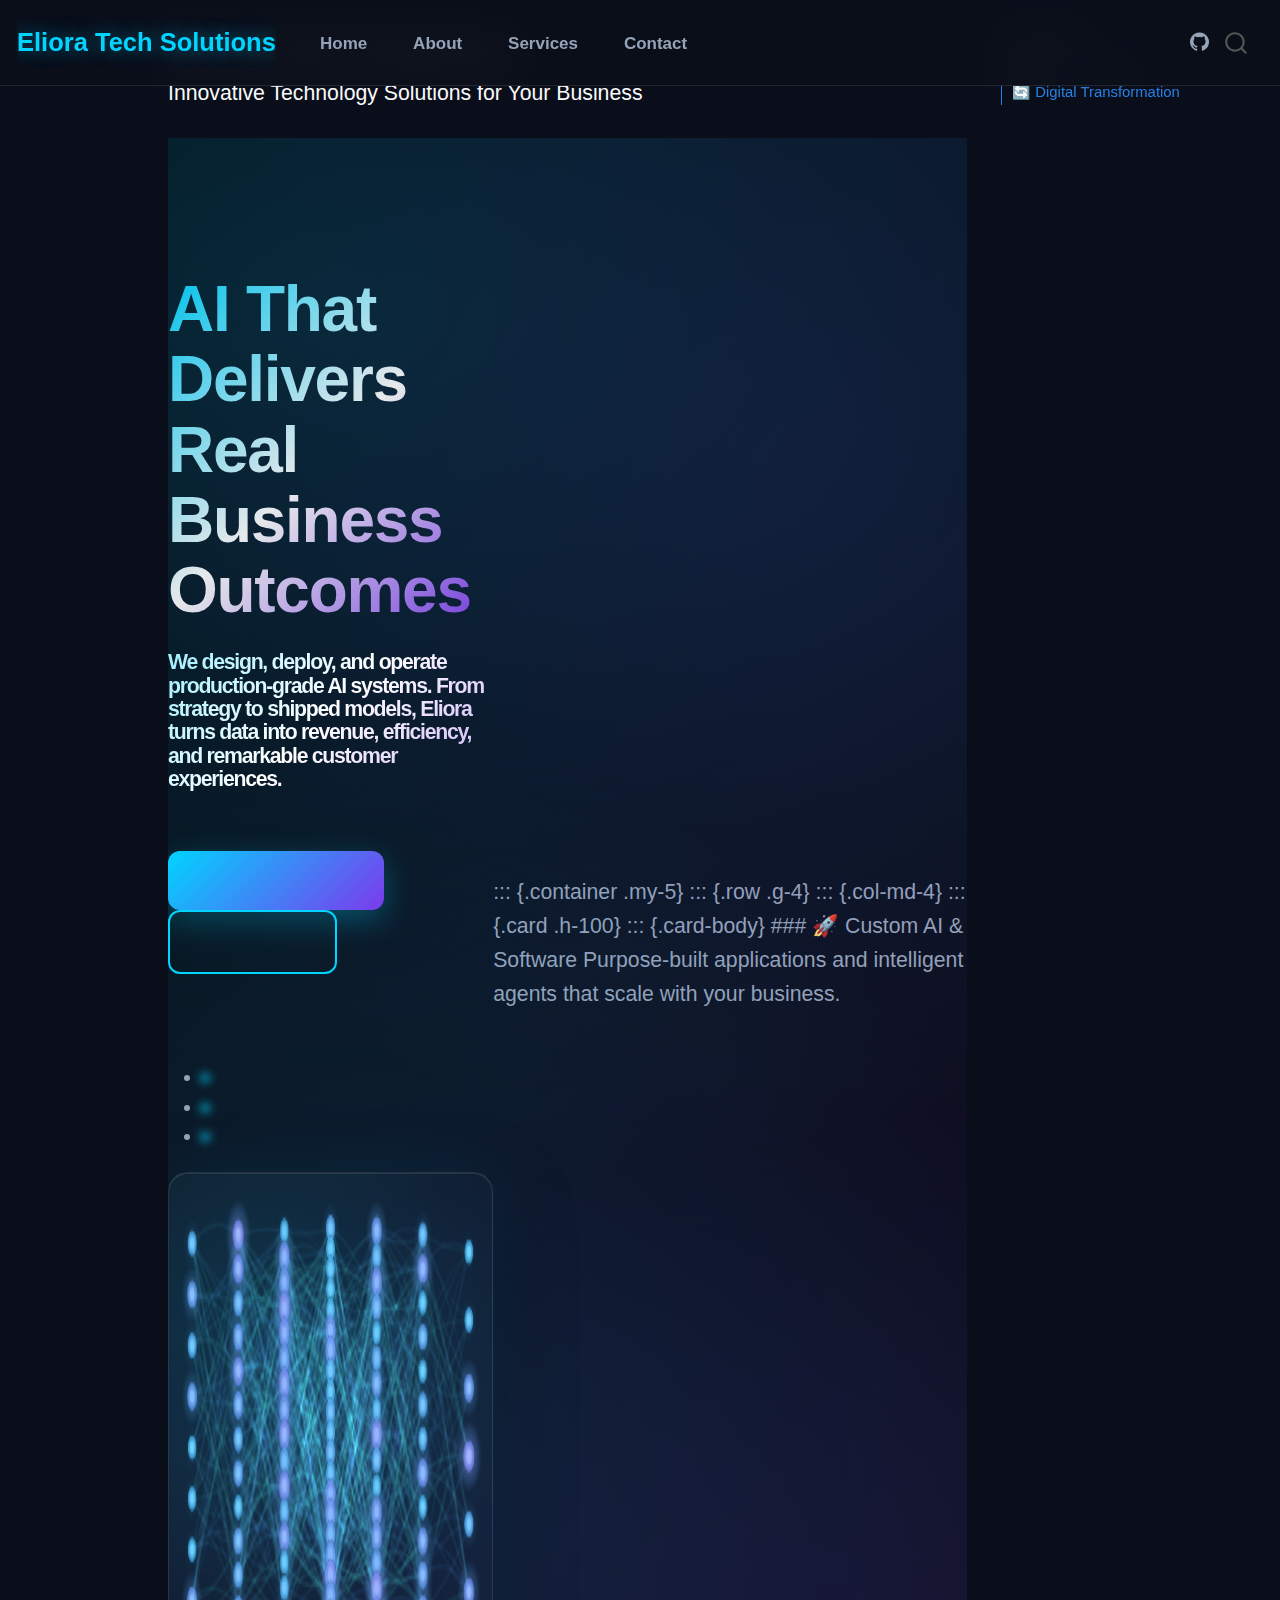
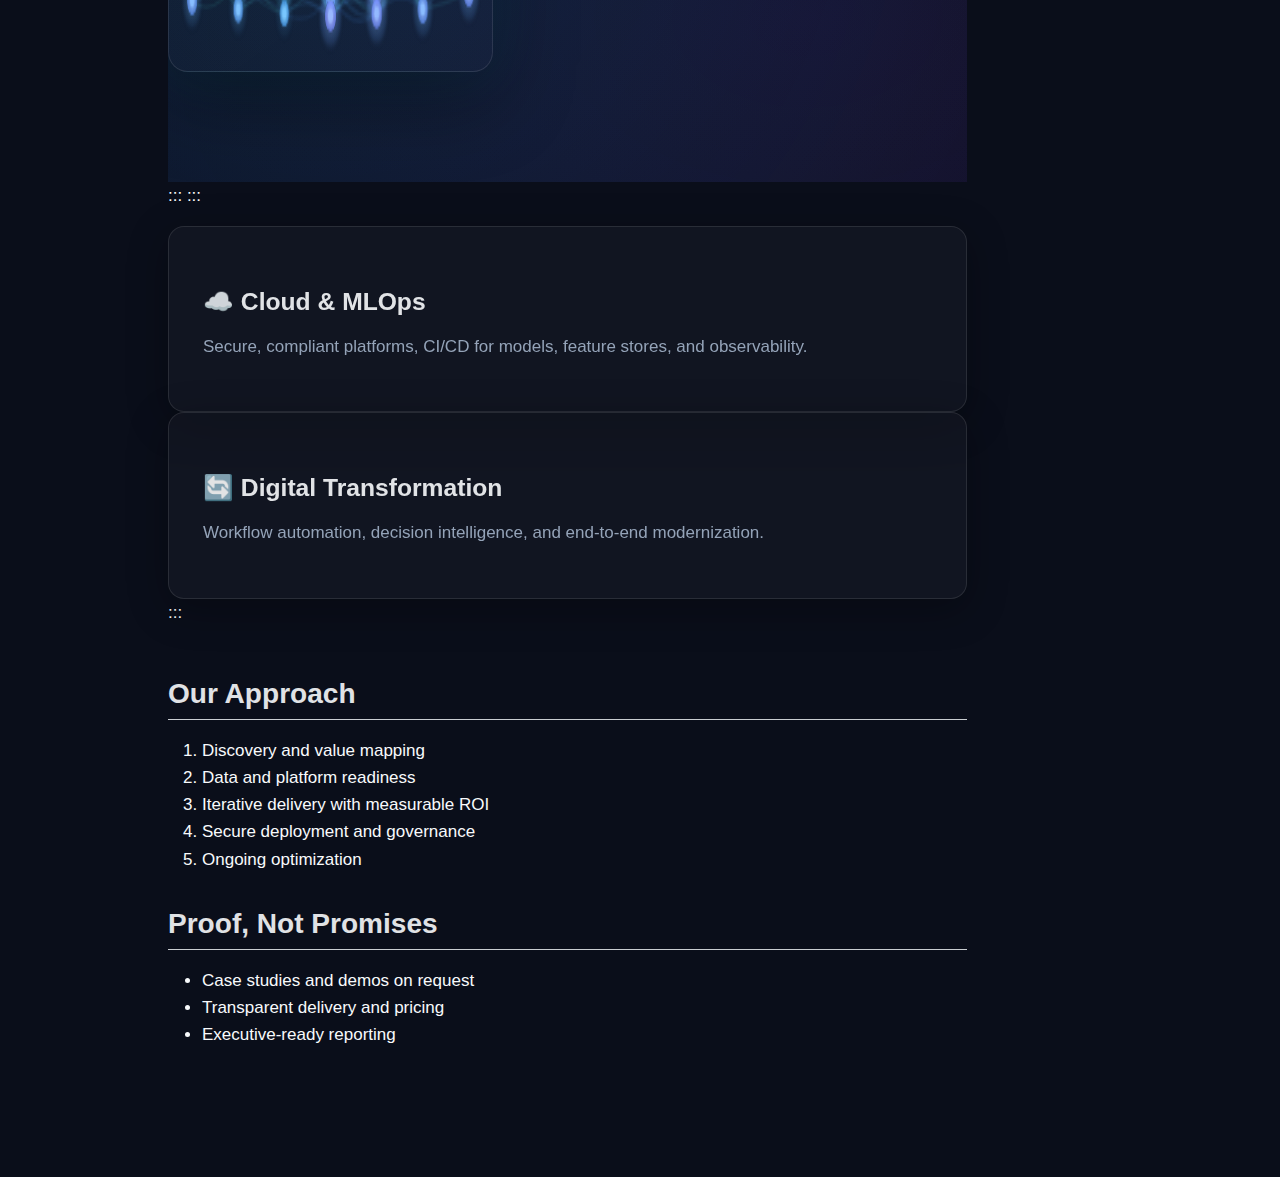
<file: docs/index.html>
<!DOCTYPE html>
<html xmlns="http://www.w3.org/1999/xhtml" lang="en" xml:lang="en"><head>

<meta charset="utf-8">
<meta name="generator" content="quarto-1.3.450">

<meta name="viewport" content="width=device-width, initial-scale=1.0, user-scalable=yes">


<title>Eliora Tech Solutions</title>
<style>
code{white-space: pre-wrap;}
span.smallcaps{font-variant: small-caps;}
div.columns{display: flex; gap: min(4vw, 1.5em);}
div.column{flex: auto; overflow-x: auto;}
div.hanging-indent{margin-left: 1.5em; text-indent: -1.5em;}
ul.task-list{list-style: none;}
ul.task-list li input[type="checkbox"] {
  width: 0.8em;
  margin: 0 0.8em 0.2em -1em; /* quarto-specific, see https://github.com/quarto-dev/quarto-cli/issues/4556 */ 
  vertical-align: middle;
}
</style>


<script src="site_libs/quarto-nav/quarto-nav.js"></script>
<script src="site_libs/quarto-nav/headroom.min.js"></script>
<script src="site_libs/clipboard/clipboard.min.js"></script>
<script src="site_libs/quarto-search/autocomplete.umd.js"></script>
<script src="site_libs/quarto-search/fuse.min.js"></script>
<script src="site_libs/quarto-search/quarto-search.js"></script>
<meta name="quarto:offset" content="./">
<script src="site_libs/quarto-html/quarto.js"></script>
<script src="site_libs/quarto-html/popper.min.js"></script>
<script src="site_libs/quarto-html/tippy.umd.min.js"></script>
<script src="site_libs/quarto-html/anchor.min.js"></script>
<link href="site_libs/quarto-html/tippy.css" rel="stylesheet">
<link href="site_libs/quarto-html/quarto-syntax-highlighting.css" rel="stylesheet" id="quarto-text-highlighting-styles">
<script src="site_libs/bootstrap/bootstrap.min.js"></script>
<link href="site_libs/bootstrap/bootstrap-icons.css" rel="stylesheet">
<link href="site_libs/bootstrap/bootstrap.min.css" rel="stylesheet" id="quarto-bootstrap" data-mode="light">
<script id="quarto-search-options" type="application/json">{
  "location": "navbar",
  "copy-button": false,
  "collapse-after": 3,
  "panel-placement": "end",
  "type": "overlay",
  "limit": 20,
  "language": {
    "search-no-results-text": "No results",
    "search-matching-documents-text": "matching documents",
    "search-copy-link-title": "Copy link to search",
    "search-hide-matches-text": "Hide additional matches",
    "search-more-match-text": "more match in this document",
    "search-more-matches-text": "more matches in this document",
    "search-clear-button-title": "Clear",
    "search-detached-cancel-button-title": "Cancel",
    "search-submit-button-title": "Submit",
    "search-label": "Search"
  }
}</script>


<link rel="stylesheet" href="styles.css">
<link rel="stylesheet" href="assets/brain.css">
</head>

<body class="nav-fixed">

<div id="quarto-search-results"></div>
  <header id="quarto-header" class="headroom fixed-top">
    <nav class="navbar navbar-expand-lg navbar-dark ">
      <div class="navbar-container container-fluid">
      <div class="navbar-brand-container">
    <a class="navbar-brand" href="./index.html">
    <span class="navbar-title">Eliora Tech Solutions</span>
    </a>
  </div>
            <div id="quarto-search" class="" title="Search"></div>
          <button class="navbar-toggler" type="button" data-bs-toggle="collapse" data-bs-target="#navbarCollapse" aria-controls="navbarCollapse" aria-expanded="false" aria-label="Toggle navigation" onclick="if (window.quartoToggleHeadroom) { window.quartoToggleHeadroom(); }">
  <span class="navbar-toggler-icon"></span>
</button>
          <div class="collapse navbar-collapse" id="navbarCollapse">
            <ul class="navbar-nav navbar-nav-scroll me-auto">
  <li class="nav-item">
    <a class="nav-link active" href="./index.html" rel="" target="" aria-current="page">
 <span class="menu-text">Home</span></a>
  </li>  
  <li class="nav-item">
    <a class="nav-link" href="./about.html" rel="" target="">
 <span class="menu-text">About</span></a>
  </li>  
  <li class="nav-item">
    <a class="nav-link" href="./services.html" rel="" target="">
 <span class="menu-text">Services</span></a>
  </li>  
  <li class="nav-item">
    <a class="nav-link" href="./contact.html" rel="" target="">
 <span class="menu-text">Contact</span></a>
  </li>  
</ul>
            <ul class="navbar-nav navbar-nav-scroll ms-auto">
  <li class="nav-item compact">
    <a class="nav-link" href="https://github.com/elioratechsolutions" rel="" target=""><i class="bi bi-github" role="img">
</i> 
 <span class="menu-text"></span></a>
  </li>  
</ul>
            <div class="quarto-navbar-tools">
</div>
          </div> <!-- /navcollapse -->
      </div> <!-- /container-fluid -->
    </nav>
</header>
<!-- content -->
<div id="quarto-content" class="quarto-container page-columns page-rows-contents page-layout-article page-navbar">
<!-- sidebar -->
<!-- margin-sidebar -->
    <div id="quarto-margin-sidebar" class="sidebar margin-sidebar">
        <nav id="TOC" role="doc-toc" class="toc-active">
    <h2 id="toc-title">On this page</h2>
   
  <ul>
  <li><a href="#cloud-mlops" id="toc-cloud-mlops" class="nav-link active" data-scroll-target="#cloud-mlops">☁️ Cloud &amp; MLOps</a></li>
  <li><a href="#digital-transformation" id="toc-digital-transformation" class="nav-link" data-scroll-target="#digital-transformation">🔄 Digital Transformation</a></li>
  </ul>
</nav>
    </div>
<!-- main -->
<main class="content" id="quarto-document-content">

<header id="title-block-header" class="quarto-title-block default">
<div class="quarto-title">
<h1 class="title">Eliora Tech Solutions</h1>
<p class="subtitle lead">Innovative Technology Solutions for Your Business</p>
</div>



<div class="quarto-title-meta">

    
  
    
  </div>
  

</header>

<div class="hero hero--neon">
<div class="container">
<div class="row">
<section id="ai-that-delivers-real-business-outcomes" class="level1 display-1 col-lg-6">
<h1 class="display-1">AI That Delivers Real Business Outcomes</h1>
<p>We design, deploy, and operate production-grade AI systems. From strategy to shipped models, Eliora turns data into revenue, efficiency, and remarkable customer experiences.</p>
<div class="btn-group btn-group-lg my-4">
<p><a href="./contact.html" class="btn btn-primary">Talk to an AI Architect</a> <a href="./services.html" class="btn btn-outline-primary">See Our Work</a></p>
</div>
<div class="hero-metrics">
<ul>
<li>100+ enterprise launches</li>
<li>10x faster model deployment</li>
<li>99.9% uptime SLOs</li>
</ul>
</div>
</section>
<div class="col-lg-6">
<canvas id="neural-canvas" width="900" height="520" aria-label="Interactive neural network" role="img">
</canvas>
</div>
</div>
</div>
<p>::: {.container .my-5} ::: {.row .g-4} ::: {.col-md-4} ::: {.card .h-100} ::: {.card-body} ### 🚀 Custom AI &amp; Software Purpose-built applications and intelligent agents that scale with your business.</p>
</div>
<p>::: :::</p>
<div class="col-md-4">
<div class="card h-100">
<section id="cloud-mlops" class="level3 card-body">
<h3 class="anchored" data-anchor-id="cloud-mlops">☁️ Cloud &amp; MLOps</h3>
<p>Secure, compliant platforms, CI/CD for models, feature stores, and observability.</p>
</section>
</div>
</div>
<div class="col-md-4">
<div class="card h-100">
<section id="digital-transformation" class="level3 card-body">
<h3 class="anchored" data-anchor-id="digital-transformation">🔄 Digital Transformation</h3>
<p>Workflow automation, decision intelligence, and end‑to‑end modernization.</p>
</section>
</div>
</div>
<p>:::</p>
<div class="container my-5">
<div class="row">
<section id="our-approach" class="level2 col-md-6">
<h2 class="anchored" data-anchor-id="our-approach">Our Approach</h2>
<ol type="1">
<li>Discovery and value mapping</li>
<li>Data and platform readiness</li>
<li>Iterative delivery with measurable ROI</li>
<li>Secure deployment and governance</li>
<li>Ongoing optimization</li>
</ol>
</section>
<section id="proof-not-promises" class="level2 col-md-6">
<h2 class="anchored" data-anchor-id="proof-not-promises">Proof, Not Promises</h2>
<ul>
<li>Case studies and demos on request</li>
<li>Transparent delivery and pricing</li>
<li>Executive-ready reporting</li>
</ul>
</section>
</div>
</div>
<script src="assets/brain.js"></script>



</main> <!-- /main -->
<script id="quarto-html-after-body" type="application/javascript">
window.document.addEventListener("DOMContentLoaded", function (event) {
  const toggleBodyColorMode = (bsSheetEl) => {
    const mode = bsSheetEl.getAttribute("data-mode");
    const bodyEl = window.document.querySelector("body");
    if (mode === "dark") {
      bodyEl.classList.add("quarto-dark");
      bodyEl.classList.remove("quarto-light");
    } else {
      bodyEl.classList.add("quarto-light");
      bodyEl.classList.remove("quarto-dark");
    }
  }
  const toggleBodyColorPrimary = () => {
    const bsSheetEl = window.document.querySelector("link#quarto-bootstrap");
    if (bsSheetEl) {
      toggleBodyColorMode(bsSheetEl);
    }
  }
  toggleBodyColorPrimary();  
  const icon = "";
  const anchorJS = new window.AnchorJS();
  anchorJS.options = {
    placement: 'right',
    icon: icon
  };
  anchorJS.add('.anchored');
  const isCodeAnnotation = (el) => {
    for (const clz of el.classList) {
      if (clz.startsWith('code-annotation-')) {                     
        return true;
      }
    }
    return false;
  }
  const clipboard = new window.ClipboardJS('.code-copy-button', {
    text: function(trigger) {
      const codeEl = trigger.previousElementSibling.cloneNode(true);
      for (const childEl of codeEl.children) {
        if (isCodeAnnotation(childEl)) {
          childEl.remove();
        }
      }
      return codeEl.innerText;
    }
  });
  clipboard.on('success', function(e) {
    // button target
    const button = e.trigger;
    // don't keep focus
    button.blur();
    // flash "checked"
    button.classList.add('code-copy-button-checked');
    var currentTitle = button.getAttribute("title");
    button.setAttribute("title", "Copied!");
    let tooltip;
    if (window.bootstrap) {
      button.setAttribute("data-bs-toggle", "tooltip");
      button.setAttribute("data-bs-placement", "left");
      button.setAttribute("data-bs-title", "Copied!");
      tooltip = new bootstrap.Tooltip(button, 
        { trigger: "manual", 
          customClass: "code-copy-button-tooltip",
          offset: [0, -8]});
      tooltip.show();    
    }
    setTimeout(function() {
      if (tooltip) {
        tooltip.hide();
        button.removeAttribute("data-bs-title");
        button.removeAttribute("data-bs-toggle");
        button.removeAttribute("data-bs-placement");
      }
      button.setAttribute("title", currentTitle);
      button.classList.remove('code-copy-button-checked');
    }, 1000);
    // clear code selection
    e.clearSelection();
  });
  function tippyHover(el, contentFn) {
    const config = {
      allowHTML: true,
      content: contentFn,
      maxWidth: 500,
      delay: 100,
      arrow: false,
      appendTo: function(el) {
          return el.parentElement;
      },
      interactive: true,
      interactiveBorder: 10,
      theme: 'quarto',
      placement: 'bottom-start'
    };
    window.tippy(el, config); 
  }
  const noterefs = window.document.querySelectorAll('a[role="doc-noteref"]');
  for (var i=0; i<noterefs.length; i++) {
    const ref = noterefs[i];
    tippyHover(ref, function() {
      // use id or data attribute instead here
      let href = ref.getAttribute('data-footnote-href') || ref.getAttribute('href');
      try { href = new URL(href).hash; } catch {}
      const id = href.replace(/^#\/?/, "");
      const note = window.document.getElementById(id);
      return note.innerHTML;
    });
  }
      let selectedAnnoteEl;
      const selectorForAnnotation = ( cell, annotation) => {
        let cellAttr = 'data-code-cell="' + cell + '"';
        let lineAttr = 'data-code-annotation="' +  annotation + '"';
        const selector = 'span[' + cellAttr + '][' + lineAttr + ']';
        return selector;
      }
      const selectCodeLines = (annoteEl) => {
        const doc = window.document;
        const targetCell = annoteEl.getAttribute("data-target-cell");
        const targetAnnotation = annoteEl.getAttribute("data-target-annotation");
        const annoteSpan = window.document.querySelector(selectorForAnnotation(targetCell, targetAnnotation));
        const lines = annoteSpan.getAttribute("data-code-lines").split(",");
        const lineIds = lines.map((line) => {
          return targetCell + "-" + line;
        })
        let top = null;
        let height = null;
        let parent = null;
        if (lineIds.length > 0) {
            //compute the position of the single el (top and bottom and make a div)
            const el = window.document.getElementById(lineIds[0]);
            top = el.offsetTop;
            height = el.offsetHeight;
            parent = el.parentElement.parentElement;
          if (lineIds.length > 1) {
            const lastEl = window.document.getElementById(lineIds[lineIds.length - 1]);
            const bottom = lastEl.offsetTop + lastEl.offsetHeight;
            height = bottom - top;
          }
          if (top !== null && height !== null && parent !== null) {
            // cook up a div (if necessary) and position it 
            let div = window.document.getElementById("code-annotation-line-highlight");
            if (div === null) {
              div = window.document.createElement("div");
              div.setAttribute("id", "code-annotation-line-highlight");
              div.style.position = 'absolute';
              parent.appendChild(div);
            }
            div.style.top = top - 2 + "px";
            div.style.height = height + 4 + "px";
            let gutterDiv = window.document.getElementById("code-annotation-line-highlight-gutter");
            if (gutterDiv === null) {
              gutterDiv = window.document.createElement("div");
              gutterDiv.setAttribute("id", "code-annotation-line-highlight-gutter");
              gutterDiv.style.position = 'absolute';
              const codeCell = window.document.getElementById(targetCell);
              const gutter = codeCell.querySelector('.code-annotation-gutter');
              gutter.appendChild(gutterDiv);
            }
            gutterDiv.style.top = top - 2 + "px";
            gutterDiv.style.height = height + 4 + "px";
          }
          selectedAnnoteEl = annoteEl;
        }
      };
      const unselectCodeLines = () => {
        const elementsIds = ["code-annotation-line-highlight", "code-annotation-line-highlight-gutter"];
        elementsIds.forEach((elId) => {
          const div = window.document.getElementById(elId);
          if (div) {
            div.remove();
          }
        });
        selectedAnnoteEl = undefined;
      };
      // Attach click handler to the DT
      const annoteDls = window.document.querySelectorAll('dt[data-target-cell]');
      for (const annoteDlNode of annoteDls) {
        annoteDlNode.addEventListener('click', (event) => {
          const clickedEl = event.target;
          if (clickedEl !== selectedAnnoteEl) {
            unselectCodeLines();
            const activeEl = window.document.querySelector('dt[data-target-cell].code-annotation-active');
            if (activeEl) {
              activeEl.classList.remove('code-annotation-active');
            }
            selectCodeLines(clickedEl);
            clickedEl.classList.add('code-annotation-active');
          } else {
            // Unselect the line
            unselectCodeLines();
            clickedEl.classList.remove('code-annotation-active');
          }
        });
      }
  const findCites = (el) => {
    const parentEl = el.parentElement;
    if (parentEl) {
      const cites = parentEl.dataset.cites;
      if (cites) {
        return {
          el,
          cites: cites.split(' ')
        };
      } else {
        return findCites(el.parentElement)
      }
    } else {
      return undefined;
    }
  };
  var bibliorefs = window.document.querySelectorAll('a[role="doc-biblioref"]');
  for (var i=0; i<bibliorefs.length; i++) {
    const ref = bibliorefs[i];
    const citeInfo = findCites(ref);
    if (citeInfo) {
      tippyHover(citeInfo.el, function() {
        var popup = window.document.createElement('div');
        citeInfo.cites.forEach(function(cite) {
          var citeDiv = window.document.createElement('div');
          citeDiv.classList.add('hanging-indent');
          citeDiv.classList.add('csl-entry');
          var biblioDiv = window.document.getElementById('ref-' + cite);
          if (biblioDiv) {
            citeDiv.innerHTML = biblioDiv.innerHTML;
          }
          popup.appendChild(citeDiv);
        });
        return popup.innerHTML;
      });
    }
  }
});
</script>
</div> <!-- /content -->



</body></html>
</file>
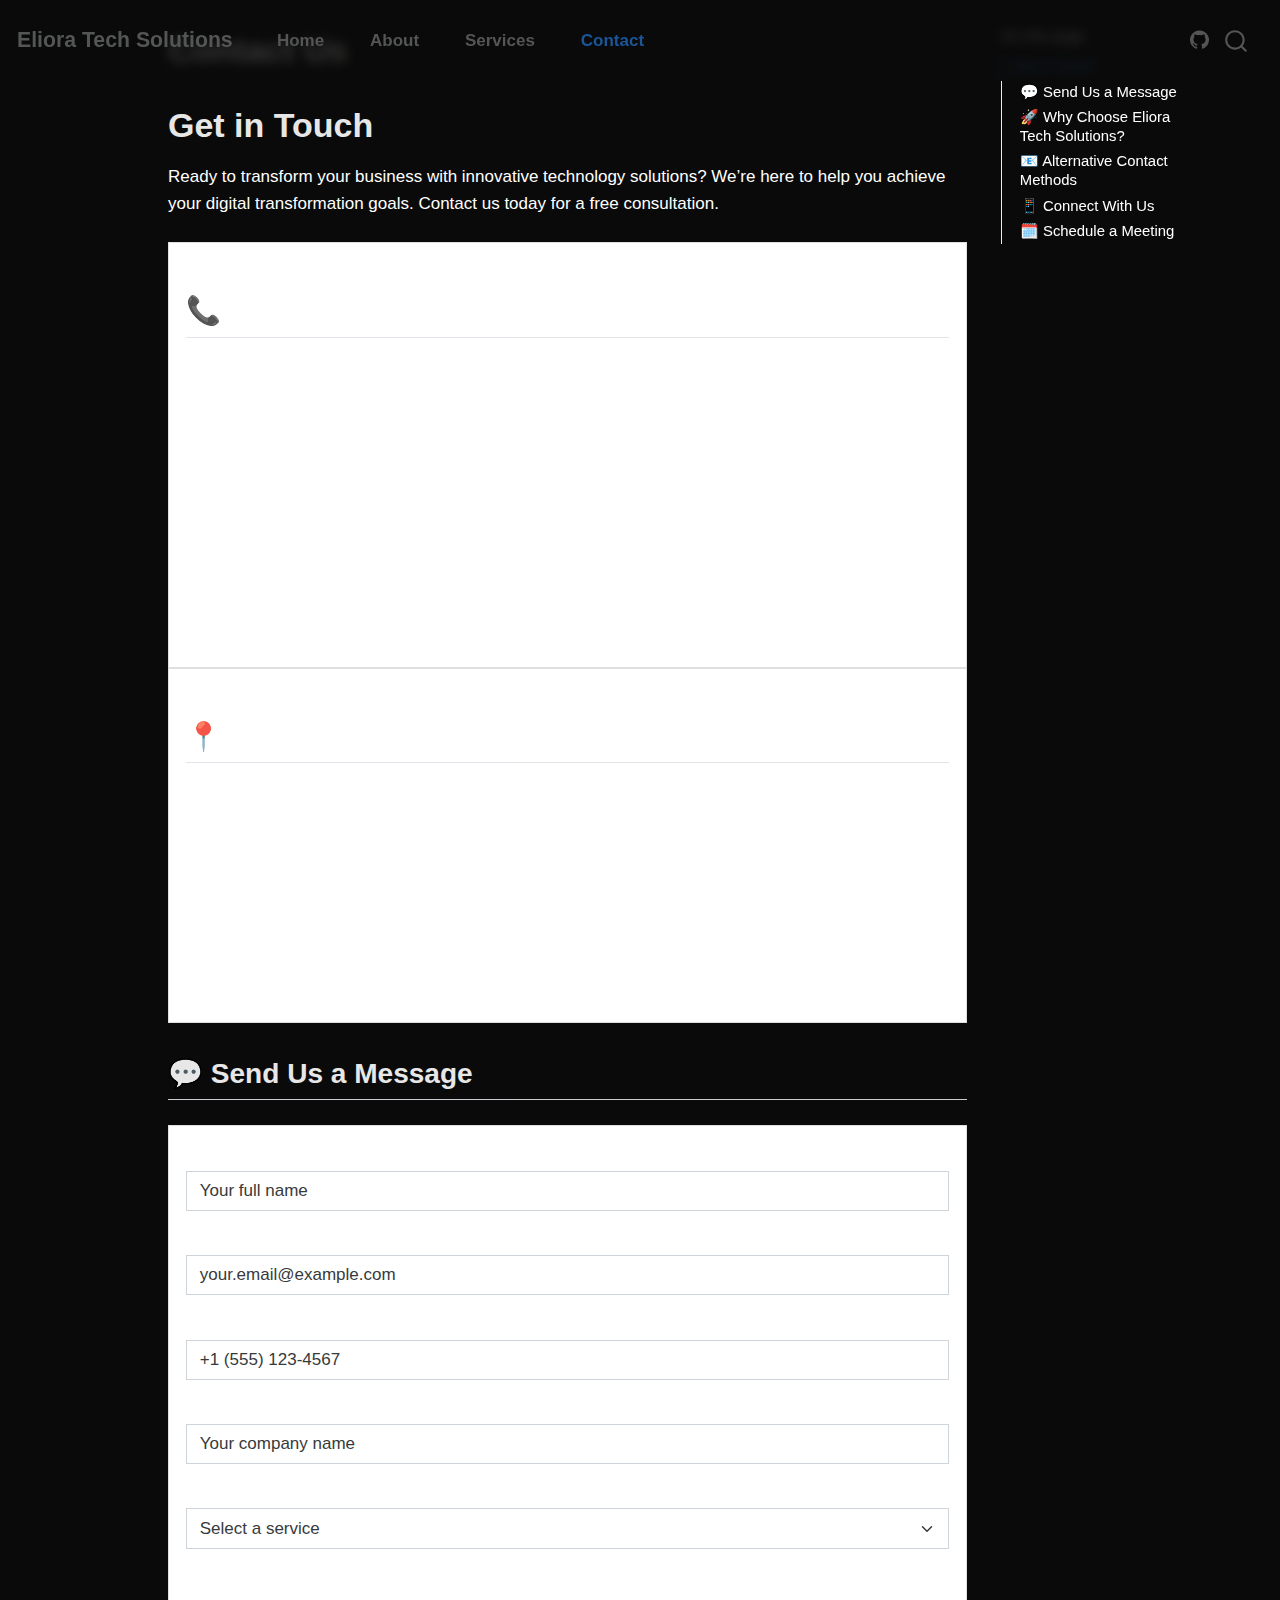
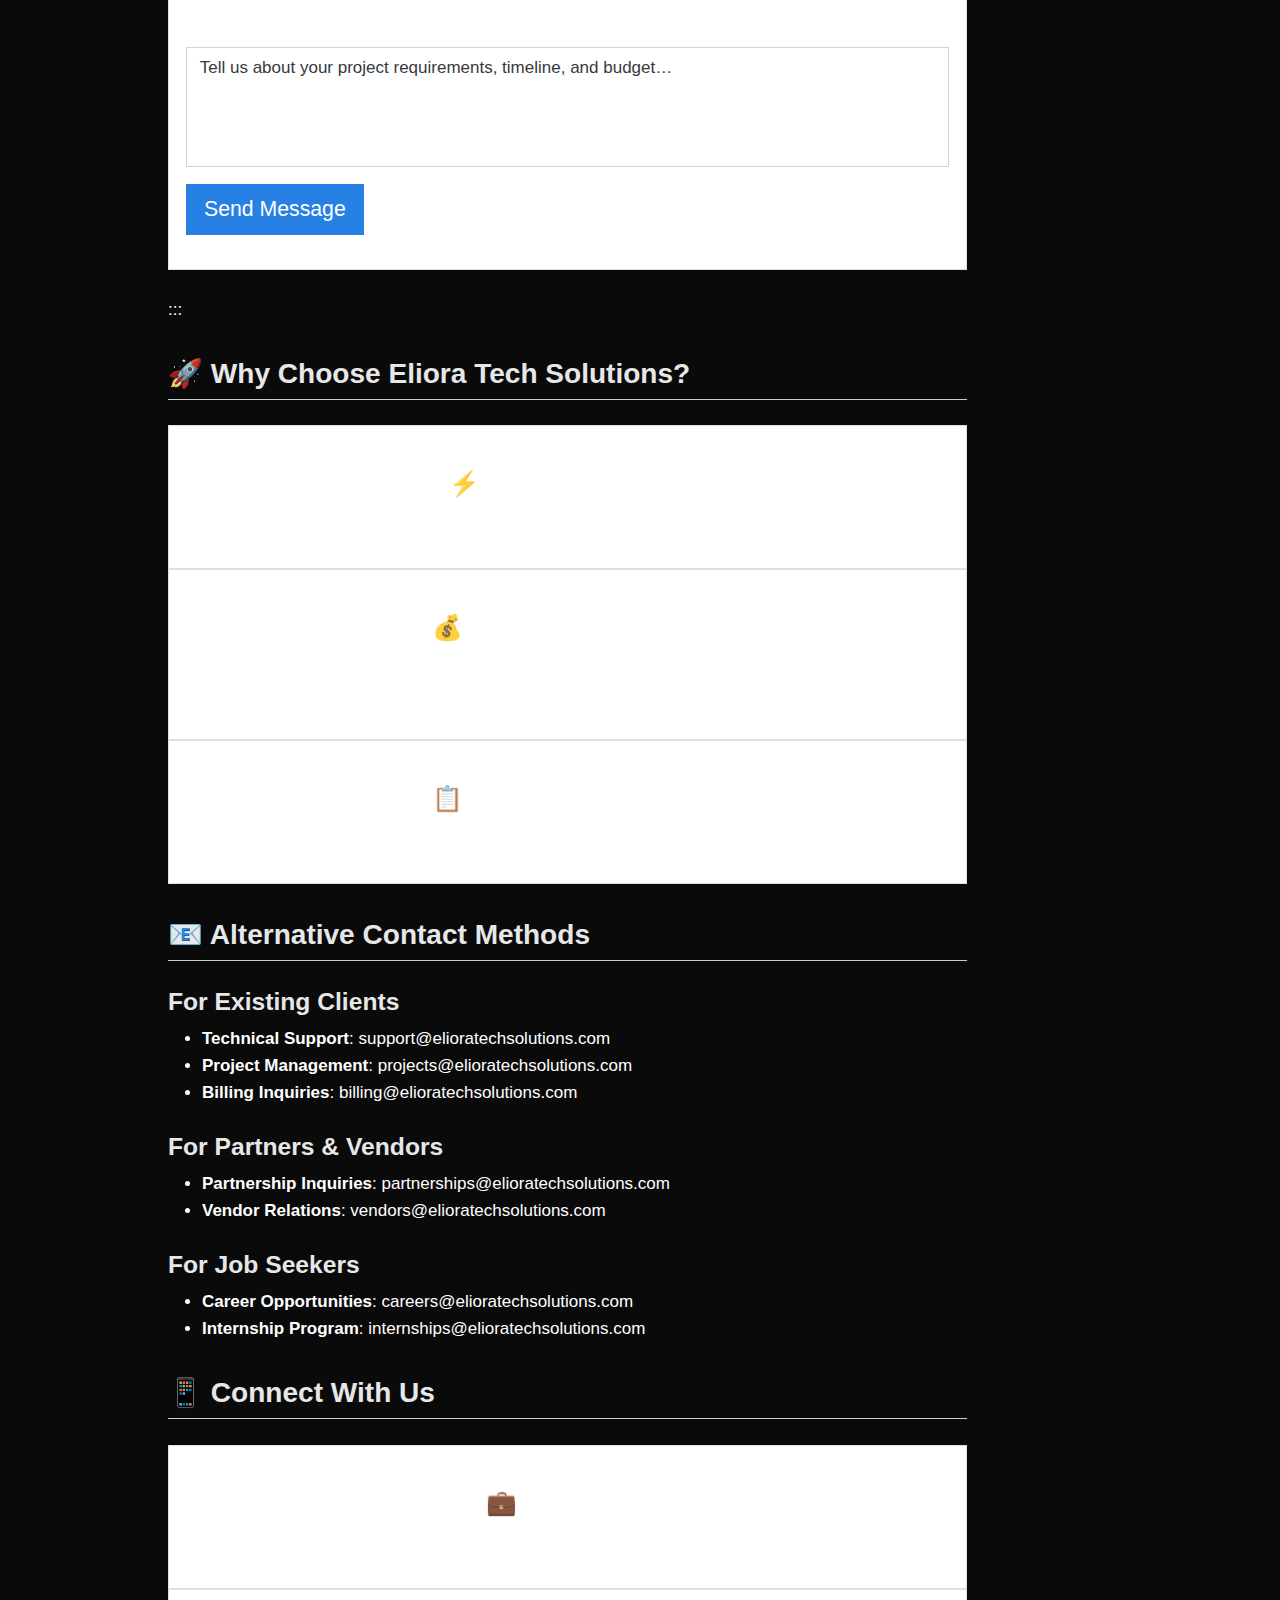
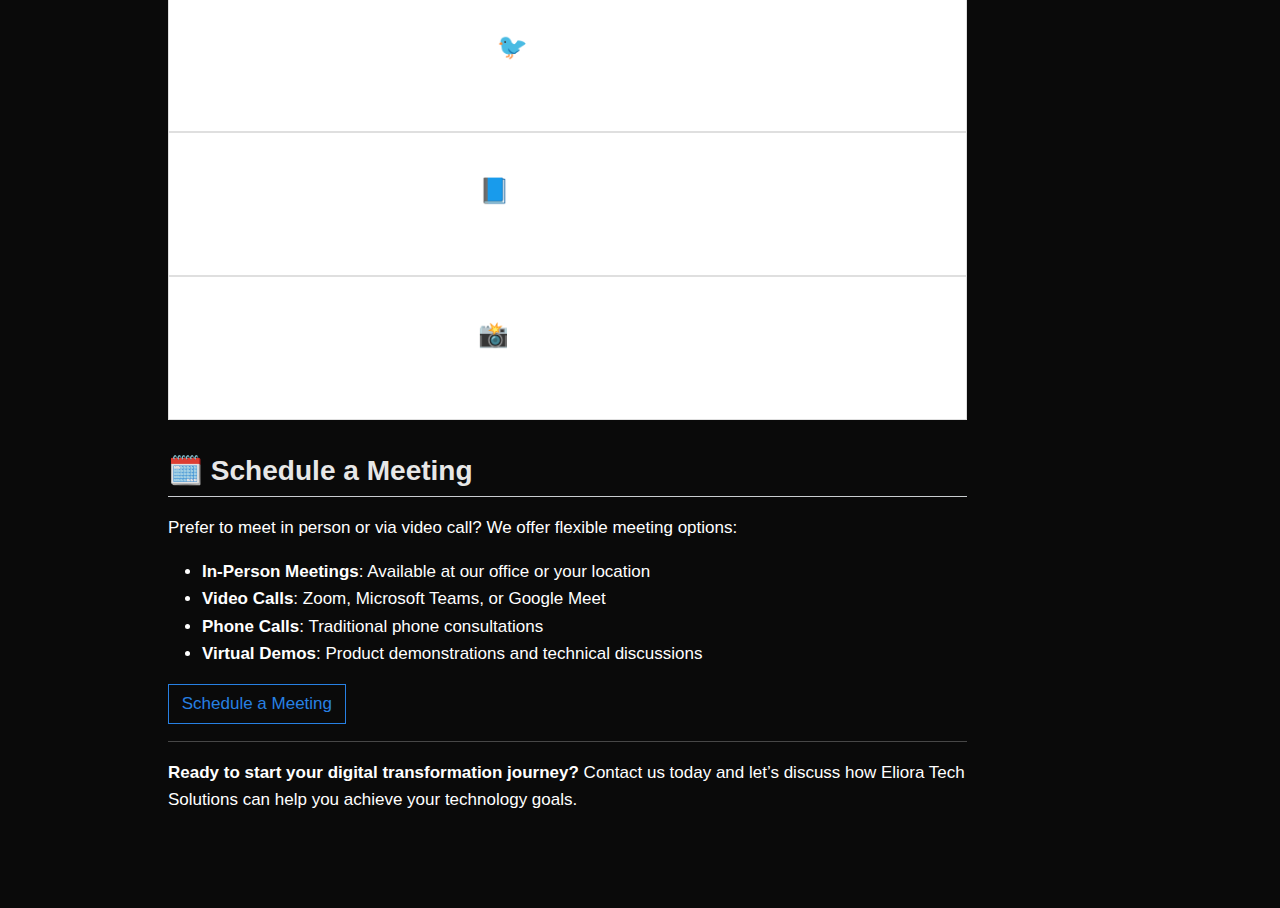
<file: docs/contact.html>
<!DOCTYPE html>
<html xmlns="http://www.w3.org/1999/xhtml" lang="en" xml:lang="en"><head>

<meta charset="utf-8">
<meta name="generator" content="quarto-1.3.450">

<meta name="viewport" content="width=device-width, initial-scale=1.0, user-scalable=yes">


<title>Eliora Tech Solutions - Contact Us</title>
<style>
code{white-space: pre-wrap;}
span.smallcaps{font-variant: small-caps;}
div.columns{display: flex; gap: min(4vw, 1.5em);}
div.column{flex: auto; overflow-x: auto;}
div.hanging-indent{margin-left: 1.5em; text-indent: -1.5em;}
ul.task-list{list-style: none;}
ul.task-list li input[type="checkbox"] {
  width: 0.8em;
  margin: 0 0.8em 0.2em -1em; /* quarto-specific, see https://github.com/quarto-dev/quarto-cli/issues/4556 */ 
  vertical-align: middle;
}
</style>


<script src="site_libs/quarto-nav/quarto-nav.js"></script>
<script src="site_libs/quarto-nav/headroom.min.js"></script>
<script src="site_libs/clipboard/clipboard.min.js"></script>
<script src="site_libs/quarto-search/autocomplete.umd.js"></script>
<script src="site_libs/quarto-search/fuse.min.js"></script>
<script src="site_libs/quarto-search/quarto-search.js"></script>
<meta name="quarto:offset" content="./">
<script src="site_libs/quarto-html/quarto.js"></script>
<script src="site_libs/quarto-html/popper.min.js"></script>
<script src="site_libs/quarto-html/tippy.umd.min.js"></script>
<script src="site_libs/quarto-html/anchor.min.js"></script>
<link href="site_libs/quarto-html/tippy.css" rel="stylesheet">
<link href="site_libs/quarto-html/quarto-syntax-highlighting.css" rel="stylesheet" id="quarto-text-highlighting-styles">
<script src="site_libs/bootstrap/bootstrap.min.js"></script>
<link href="site_libs/bootstrap/bootstrap-icons.css" rel="stylesheet">
<link href="site_libs/bootstrap/bootstrap.min.css" rel="stylesheet" id="quarto-bootstrap" data-mode="light">
<script id="quarto-search-options" type="application/json">{
  "location": "navbar",
  "copy-button": false,
  "collapse-after": 3,
  "panel-placement": "end",
  "type": "overlay",
  "limit": 20,
  "language": {
    "search-no-results-text": "No results",
    "search-matching-documents-text": "matching documents",
    "search-copy-link-title": "Copy link to search",
    "search-hide-matches-text": "Hide additional matches",
    "search-more-match-text": "more match in this document",
    "search-more-matches-text": "more matches in this document",
    "search-clear-button-title": "Clear",
    "search-detached-cancel-button-title": "Cancel",
    "search-submit-button-title": "Submit",
    "search-label": "Search"
  }
}</script>


<link rel="stylesheet" href="styles.css">
</head>

<body class="nav-fixed">

<div id="quarto-search-results"></div>
  <header id="quarto-header" class="headroom fixed-top">
    <nav class="navbar navbar-expand-lg navbar-dark ">
      <div class="navbar-container container-fluid">
      <div class="navbar-brand-container">
    <a class="navbar-brand" href="./index.html">
    <span class="navbar-title">Eliora Tech Solutions</span>
    </a>
  </div>
            <div id="quarto-search" class="" title="Search"></div>
          <button class="navbar-toggler" type="button" data-bs-toggle="collapse" data-bs-target="#navbarCollapse" aria-controls="navbarCollapse" aria-expanded="false" aria-label="Toggle navigation" onclick="if (window.quartoToggleHeadroom) { window.quartoToggleHeadroom(); }">
  <span class="navbar-toggler-icon"></span>
</button>
          <div class="collapse navbar-collapse" id="navbarCollapse">
            <ul class="navbar-nav navbar-nav-scroll me-auto">
  <li class="nav-item">
    <a class="nav-link" href="./index.html" rel="" target="">
 <span class="menu-text">Home</span></a>
  </li>  
  <li class="nav-item">
    <a class="nav-link" href="./about.html" rel="" target="">
 <span class="menu-text">About</span></a>
  </li>  
  <li class="nav-item">
    <a class="nav-link" href="./services.html" rel="" target="">
 <span class="menu-text">Services</span></a>
  </li>  
  <li class="nav-item">
    <a class="nav-link active" href="./contact.html" rel="" target="" aria-current="page">
 <span class="menu-text">Contact</span></a>
  </li>  
</ul>
            <ul class="navbar-nav navbar-nav-scroll ms-auto">
  <li class="nav-item compact">
    <a class="nav-link" href="https://github.com/elioratechsolutions" rel="" target=""><i class="bi bi-github" role="img">
</i> 
 <span class="menu-text"></span></a>
  </li>  
</ul>
            <div class="quarto-navbar-tools">
</div>
          </div> <!-- /navcollapse -->
      </div> <!-- /container-fluid -->
    </nav>
</header>
<!-- content -->
<div id="quarto-content" class="quarto-container page-columns page-rows-contents page-layout-article page-navbar">
<!-- sidebar -->
<!-- margin-sidebar -->
    <div id="quarto-margin-sidebar" class="sidebar margin-sidebar">
        <nav id="TOC" role="doc-toc" class="toc-active">
    <h2 id="toc-title">On this page</h2>
   
  <ul>
  <li><a href="#get-in-touch" id="toc-get-in-touch" class="nav-link active" data-scroll-target="#get-in-touch">Get in Touch</a>
  <ul class="collapse">
  <li><a href="#send-us-a-message" id="toc-send-us-a-message" class="nav-link" data-scroll-target="#send-us-a-message">💬 Send Us a Message</a></li>
  <li><a href="#why-choose-eliora-tech-solutions" id="toc-why-choose-eliora-tech-solutions" class="nav-link" data-scroll-target="#why-choose-eliora-tech-solutions">🚀 Why Choose Eliora Tech Solutions?</a></li>
  <li><a href="#alternative-contact-methods" id="toc-alternative-contact-methods" class="nav-link" data-scroll-target="#alternative-contact-methods">📧 Alternative Contact Methods</a>
  <ul class="collapse">
  <li><a href="#for-existing-clients" id="toc-for-existing-clients" class="nav-link" data-scroll-target="#for-existing-clients">For Existing Clients</a></li>
  <li><a href="#for-partners-vendors" id="toc-for-partners-vendors" class="nav-link" data-scroll-target="#for-partners-vendors">For Partners &amp; Vendors</a></li>
  <li><a href="#for-job-seekers" id="toc-for-job-seekers" class="nav-link" data-scroll-target="#for-job-seekers">For Job Seekers</a></li>
  </ul></li>
  <li><a href="#connect-with-us" id="toc-connect-with-us" class="nav-link" data-scroll-target="#connect-with-us">📱 Connect With Us</a></li>
  <li><a href="#schedule-a-meeting" id="toc-schedule-a-meeting" class="nav-link" data-scroll-target="#schedule-a-meeting">🗓️ Schedule a Meeting</a></li>
  </ul></li>
  </ul>
</nav>
    </div>
<!-- main -->
<main class="content" id="quarto-document-content">

<header id="title-block-header" class="quarto-title-block default">
<div class="quarto-title">
<h1 class="title">Contact Us</h1>
</div>



<div class="quarto-title-meta">

    
  
    
  </div>
  

</header>

<section id="get-in-touch" class="level1">
<h1>Get in Touch</h1>
<p>Ready to transform your business with innovative technology solutions? We’re here to help you achieve your digital transformation goals. Contact us today for a free consultation.</p>
<div class="row g-4 my-4">
<div class="col-md-6">
<div class="card h-100">
<section id="contact-information" class="level2 card-body">
<h2 class="anchored" data-anchor-id="contact-information">📞 Contact Information</h2>
<p><strong>Phone</strong>: +1 (555) 123-4567<br>
<strong>Email</strong>: info@elioratechsolutions.com<br>
<strong>Support</strong>: support@elioratechsolutions.com</p>
<p><strong>Business Hours</strong>:<br>
Monday - Friday: 9:00 AM - 6:00 PM EST<br>
Saturday: 10:00 AM - 2:00 PM EST<br>
Sunday: Closed</p>
<p><strong>Emergency Support</strong>:<br>
24/7 technical support available for existing clients</p>
</section>
</div>
</div>
<div class="col-md-6">
<div class="card h-100">
<section id="office-location" class="level2 card-body">
<h2 class="anchored" data-anchor-id="office-location">📍 Office Location</h2>
<p><strong>Eliora Tech Solutions</strong><br>
123 Innovation Drive<br>
Tech Hub, CA 90210<br>
United States</p>
<p><strong>Directions</strong>:<br>
Located in the heart of the technology district, easily accessible by public transportation and major highways.</p>
</section>
</div>
</div>
</div>
<section id="send-us-a-message" class="level2">
<h2 class="anchored" data-anchor-id="send-us-a-message">💬 Send Us a Message</h2>
<div class="row my-4">
<div class="col-md-8">
<div class="card">
<div class="card-body">
<div class="row g-3">
<div class="col-md-6">
<p><strong>Name</strong><br>
<span class="form-control">Your full name</span></p>
</div>
<div class="col-md-6">
<p><strong>Email</strong><br>
<span class="form-control">your.email@example.com</span></p>
</div>
<div class="col-md-6">
<p><strong>Phone</strong><br>
<span class="form-control">+1 (555) 123-4567</span></p>
</div>
<div class="col-md-6">
<p><strong>Company</strong><br>
<span class="form-control">Your company name</span></p>
</div>
<div class="col-12">
<p><strong>Service Interest</strong><br>
<span class="form-select">Select a service</span> - Custom Software Development - Cloud Solutions - DevOps &amp; CI/CD - Data &amp; Analytics - Digital Transformation - Cybersecurity - Other</p>
<div class="col-12">
<p><strong>Project Details</strong><br>
<span class="form-control" style="height: 120px;">Tell us about your project requirements, timeline, and budget…</span></p>
</div>
<div class="col-12">
<p><span class="btn btn-primary btn-lg">Send Message</span></p>
</div>
</div>
</div>
</div>
</div>
</div>
</div>
<p>:::</p>
</section>
<section id="why-choose-eliora-tech-solutions" class="level2">
<h2 class="anchored" data-anchor-id="why-choose-eliora-tech-solutions">🚀 Why Choose Eliora Tech Solutions?</h2>
<div class="row g-4 my-4">
<div class="col-md-4">
<div class="card h-100 text-center">
<section id="fast-response" class="level3 card-body">
<h3 class="anchored" data-anchor-id="fast-response">⚡ Fast Response</h3>
<p>We typically respond to all inquiries within 2-4 business hours during regular business hours.</p>
</section>
</div>
</div>
<div class="col-md-4">
<div class="card h-100 text-center">
<section id="free-consultation" class="level3 card-body">
<h3 class="anchored" data-anchor-id="free-consultation">💰 Free Consultation</h3>
<p>Get a free 30-minute consultation to discuss your project requirements and explore potential solutions.</p>
</section>
</div>
</div>
<div class="col-md-4">
<div class="card h-100 text-center">
<section id="detailed-proposal" class="level3 card-body">
<h3 class="anchored" data-anchor-id="detailed-proposal">📋 Detailed Proposal</h3>
<p>Receive a comprehensive project proposal with timeline, deliverables, and transparent pricing.</p>
</section>
</div>
</div>
</div>
</section>
<section id="alternative-contact-methods" class="level2">
<h2 class="anchored" data-anchor-id="alternative-contact-methods">📧 Alternative Contact Methods</h2>
<section id="for-existing-clients" class="level3">
<h3 class="anchored" data-anchor-id="for-existing-clients">For Existing Clients</h3>
<ul>
<li><strong>Technical Support</strong>: support@elioratechsolutions.com</li>
<li><strong>Project Management</strong>: projects@elioratechsolutions.com</li>
<li><strong>Billing Inquiries</strong>: billing@elioratechsolutions.com</li>
</ul>
</section>
<section id="for-partners-vendors" class="level3">
<h3 class="anchored" data-anchor-id="for-partners-vendors">For Partners &amp; Vendors</h3>
<ul>
<li><strong>Partnership Inquiries</strong>: partnerships@elioratechsolutions.com</li>
<li><strong>Vendor Relations</strong>: vendors@elioratechsolutions.com</li>
</ul>
</section>
<section id="for-job-seekers" class="level3">
<h3 class="anchored" data-anchor-id="for-job-seekers">For Job Seekers</h3>
<ul>
<li><strong>Career Opportunities</strong>: careers@elioratechsolutions.com</li>
<li><strong>Internship Program</strong>: internships@elioratechsolutions.com</li>
</ul>
</section>
</section>
<section id="connect-with-us" class="level2">
<h2 class="anchored" data-anchor-id="connect-with-us">📱 Connect With Us</h2>
<div class="row g-4 my-4">
<div class="col-md-3">
<div class="card h-100 text-center">
<section id="linkedin" class="level3 card-body">
<h3 class="anchored" data-anchor-id="linkedin">💼 LinkedIn</h3>
<p>Follow us for industry insights, company updates, and career opportunities.</p>
</section>
</div>
</div>
<div class="col-md-3">
<div class="card h-100 text-center">
<section id="twitter" class="level3 card-body">
<h3 class="anchored" data-anchor-id="twitter">🐦 Twitter</h3>
<p>Stay updated with the latest technology trends and company news.</p>
</section>
</div>
</div>
<div class="col-md-3">
<div class="card h-100 text-center">
<section id="facebook" class="level3 card-body">
<h3 class="anchored" data-anchor-id="facebook">📘 Facebook</h3>
<p>Connect with our community and see behind-the-scenes content.</p>
</section>
</div>
</div>
<div class="col-md-3">
<div class="card h-100 text-center">
<section id="instagram" class="level3 card-body">
<h3 class="anchored" data-anchor-id="instagram">📸 Instagram</h3>
<p>Visual content showcasing our projects and company culture.</p>
</section>
</div>
</div>
</div>
</section>
<section id="schedule-a-meeting" class="level2">
<h2 class="anchored" data-anchor-id="schedule-a-meeting">🗓️ Schedule a Meeting</h2>
<p>Prefer to meet in person or via video call? We offer flexible meeting options:</p>
<ul>
<li><strong>In-Person Meetings</strong>: Available at our office or your location</li>
<li><strong>Video Calls</strong>: Zoom, Microsoft Teams, or Google Meet</li>
<li><strong>Phone Calls</strong>: Traditional phone consultations</li>
<li><strong>Virtual Demos</strong>: Product demonstrations and technical discussions</li>
</ul>
<p><a href="#" class="btn btn-outline-primary">Schedule a Meeting</a></p>
<hr>
<p><strong>Ready to start your digital transformation journey?</strong> Contact us today and let’s discuss how Eliora Tech Solutions can help you achieve your technology goals.</p>


</section>
</section>

</main> <!-- /main -->
<script id="quarto-html-after-body" type="application/javascript">
window.document.addEventListener("DOMContentLoaded", function (event) {
  const toggleBodyColorMode = (bsSheetEl) => {
    const mode = bsSheetEl.getAttribute("data-mode");
    const bodyEl = window.document.querySelector("body");
    if (mode === "dark") {
      bodyEl.classList.add("quarto-dark");
      bodyEl.classList.remove("quarto-light");
    } else {
      bodyEl.classList.add("quarto-light");
      bodyEl.classList.remove("quarto-dark");
    }
  }
  const toggleBodyColorPrimary = () => {
    const bsSheetEl = window.document.querySelector("link#quarto-bootstrap");
    if (bsSheetEl) {
      toggleBodyColorMode(bsSheetEl);
    }
  }
  toggleBodyColorPrimary();  
  const icon = "";
  const anchorJS = new window.AnchorJS();
  anchorJS.options = {
    placement: 'right',
    icon: icon
  };
  anchorJS.add('.anchored');
  const isCodeAnnotation = (el) => {
    for (const clz of el.classList) {
      if (clz.startsWith('code-annotation-')) {                     
        return true;
      }
    }
    return false;
  }
  const clipboard = new window.ClipboardJS('.code-copy-button', {
    text: function(trigger) {
      const codeEl = trigger.previousElementSibling.cloneNode(true);
      for (const childEl of codeEl.children) {
        if (isCodeAnnotation(childEl)) {
          childEl.remove();
        }
      }
      return codeEl.innerText;
    }
  });
  clipboard.on('success', function(e) {
    // button target
    const button = e.trigger;
    // don't keep focus
    button.blur();
    // flash "checked"
    button.classList.add('code-copy-button-checked');
    var currentTitle = button.getAttribute("title");
    button.setAttribute("title", "Copied!");
    let tooltip;
    if (window.bootstrap) {
      button.setAttribute("data-bs-toggle", "tooltip");
      button.setAttribute("data-bs-placement", "left");
      button.setAttribute("data-bs-title", "Copied!");
      tooltip = new bootstrap.Tooltip(button, 
        { trigger: "manual", 
          customClass: "code-copy-button-tooltip",
          offset: [0, -8]});
      tooltip.show();    
    }
    setTimeout(function() {
      if (tooltip) {
        tooltip.hide();
        button.removeAttribute("data-bs-title");
        button.removeAttribute("data-bs-toggle");
        button.removeAttribute("data-bs-placement");
      }
      button.setAttribute("title", currentTitle);
      button.classList.remove('code-copy-button-checked');
    }, 1000);
    // clear code selection
    e.clearSelection();
  });
  function tippyHover(el, contentFn) {
    const config = {
      allowHTML: true,
      content: contentFn,
      maxWidth: 500,
      delay: 100,
      arrow: false,
      appendTo: function(el) {
          return el.parentElement;
      },
      interactive: true,
      interactiveBorder: 10,
      theme: 'quarto',
      placement: 'bottom-start'
    };
    window.tippy(el, config); 
  }
  const noterefs = window.document.querySelectorAll('a[role="doc-noteref"]');
  for (var i=0; i<noterefs.length; i++) {
    const ref = noterefs[i];
    tippyHover(ref, function() {
      // use id or data attribute instead here
      let href = ref.getAttribute('data-footnote-href') || ref.getAttribute('href');
      try { href = new URL(href).hash; } catch {}
      const id = href.replace(/^#\/?/, "");
      const note = window.document.getElementById(id);
      return note.innerHTML;
    });
  }
      let selectedAnnoteEl;
      const selectorForAnnotation = ( cell, annotation) => {
        let cellAttr = 'data-code-cell="' + cell + '"';
        let lineAttr = 'data-code-annotation="' +  annotation + '"';
        const selector = 'span[' + cellAttr + '][' + lineAttr + ']';
        return selector;
      }
      const selectCodeLines = (annoteEl) => {
        const doc = window.document;
        const targetCell = annoteEl.getAttribute("data-target-cell");
        const targetAnnotation = annoteEl.getAttribute("data-target-annotation");
        const annoteSpan = window.document.querySelector(selectorForAnnotation(targetCell, targetAnnotation));
        const lines = annoteSpan.getAttribute("data-code-lines").split(",");
        const lineIds = lines.map((line) => {
          return targetCell + "-" + line;
        })
        let top = null;
        let height = null;
        let parent = null;
        if (lineIds.length > 0) {
            //compute the position of the single el (top and bottom and make a div)
            const el = window.document.getElementById(lineIds[0]);
            top = el.offsetTop;
            height = el.offsetHeight;
            parent = el.parentElement.parentElement;
          if (lineIds.length > 1) {
            const lastEl = window.document.getElementById(lineIds[lineIds.length - 1]);
            const bottom = lastEl.offsetTop + lastEl.offsetHeight;
            height = bottom - top;
          }
          if (top !== null && height !== null && parent !== null) {
            // cook up a div (if necessary) and position it 
            let div = window.document.getElementById("code-annotation-line-highlight");
            if (div === null) {
              div = window.document.createElement("div");
              div.setAttribute("id", "code-annotation-line-highlight");
              div.style.position = 'absolute';
              parent.appendChild(div);
            }
            div.style.top = top - 2 + "px";
            div.style.height = height + 4 + "px";
            let gutterDiv = window.document.getElementById("code-annotation-line-highlight-gutter");
            if (gutterDiv === null) {
              gutterDiv = window.document.createElement("div");
              gutterDiv.setAttribute("id", "code-annotation-line-highlight-gutter");
              gutterDiv.style.position = 'absolute';
              const codeCell = window.document.getElementById(targetCell);
              const gutter = codeCell.querySelector('.code-annotation-gutter');
              gutter.appendChild(gutterDiv);
            }
            gutterDiv.style.top = top - 2 + "px";
            gutterDiv.style.height = height + 4 + "px";
          }
          selectedAnnoteEl = annoteEl;
        }
      };
      const unselectCodeLines = () => {
        const elementsIds = ["code-annotation-line-highlight", "code-annotation-line-highlight-gutter"];
        elementsIds.forEach((elId) => {
          const div = window.document.getElementById(elId);
          if (div) {
            div.remove();
          }
        });
        selectedAnnoteEl = undefined;
      };
      // Attach click handler to the DT
      const annoteDls = window.document.querySelectorAll('dt[data-target-cell]');
      for (const annoteDlNode of annoteDls) {
        annoteDlNode.addEventListener('click', (event) => {
          const clickedEl = event.target;
          if (clickedEl !== selectedAnnoteEl) {
            unselectCodeLines();
            const activeEl = window.document.querySelector('dt[data-target-cell].code-annotation-active');
            if (activeEl) {
              activeEl.classList.remove('code-annotation-active');
            }
            selectCodeLines(clickedEl);
            clickedEl.classList.add('code-annotation-active');
          } else {
            // Unselect the line
            unselectCodeLines();
            clickedEl.classList.remove('code-annotation-active');
          }
        });
      }
  const findCites = (el) => {
    const parentEl = el.parentElement;
    if (parentEl) {
      const cites = parentEl.dataset.cites;
      if (cites) {
        return {
          el,
          cites: cites.split(' ')
        };
      } else {
        return findCites(el.parentElement)
      }
    } else {
      return undefined;
    }
  };
  var bibliorefs = window.document.querySelectorAll('a[role="doc-biblioref"]');
  for (var i=0; i<bibliorefs.length; i++) {
    const ref = bibliorefs[i];
    const citeInfo = findCites(ref);
    if (citeInfo) {
      tippyHover(citeInfo.el, function() {
        var popup = window.document.createElement('div');
        citeInfo.cites.forEach(function(cite) {
          var citeDiv = window.document.createElement('div');
          citeDiv.classList.add('hanging-indent');
          citeDiv.classList.add('csl-entry');
          var biblioDiv = window.document.getElementById('ref-' + cite);
          if (biblioDiv) {
            citeDiv.innerHTML = biblioDiv.innerHTML;
          }
          popup.appendChild(citeDiv);
        });
        return popup.innerHTML;
      });
    }
  }
});
</script>
</div> <!-- /content -->



</body></html>
</file>
<file: docs/site_libs/quarto-html/tippy.css>
.tippy-box[data-animation=fade][data-state=hidden]{opacity:0}[data-tippy-root]{max-width:calc(100vw - 10px)}.tippy-box{position:relative;background-color:#333;color:#fff;border-radius:4px;font-size:14px;line-height:1.4;white-space:normal;outline:0;transition-property:transform,visibility,opacity}.tippy-box[data-placement^=top]>.tippy-arrow{bottom:0}.tippy-box[data-placement^=top]>.tippy-arrow:before{bottom:-7px;left:0;border-width:8px 8px 0;border-top-color:initial;transform-origin:center top}.tippy-box[data-placement^=bottom]>.tippy-arrow{top:0}.tippy-box[data-placement^=bottom]>.tippy-arrow:before{top:-7px;left:0;border-width:0 8px 8px;border-bottom-color:initial;transform-origin:center bottom}.tippy-box[data-placement^=left]>.tippy-arrow{right:0}.tippy-box[data-placement^=left]>.tippy-arrow:before{border-width:8px 0 8px 8px;border-left-color:initial;right:-7px;transform-origin:center left}.tippy-box[data-placement^=right]>.tippy-arrow{left:0}.tippy-box[data-placement^=right]>.tippy-arrow:before{left:-7px;border-width:8px 8px 8px 0;border-right-color:initial;transform-origin:center right}.tippy-box[data-inertia][data-state=visible]{transition-timing-function:cubic-bezier(.54,1.5,.38,1.11)}.tippy-arrow{width:16px;height:16px;color:#333}.tippy-arrow:before{content:"";position:absolute;border-color:transparent;border-style:solid}.tippy-content{position:relative;padding:5px 9px;z-index:1}
</file>
<file: docs/site_libs/quarto-html/quarto-syntax-highlighting.css>
/* quarto syntax highlight colors */
:root {
  --quarto-hl-ot-color: #003B4F;
  --quarto-hl-at-color: #657422;
  --quarto-hl-ss-color: #20794D;
  --quarto-hl-an-color: #5E5E5E;
  --quarto-hl-fu-color: #4758AB;
  --quarto-hl-st-color: #20794D;
  --quarto-hl-cf-color: #003B4F;
  --quarto-hl-op-color: #5E5E5E;
  --quarto-hl-er-color: #AD0000;
  --quarto-hl-bn-color: #AD0000;
  --quarto-hl-al-color: #AD0000;
  --quarto-hl-va-color: #111111;
  --quarto-hl-bu-color: inherit;
  --quarto-hl-ex-color: inherit;
  --quarto-hl-pp-color: #AD0000;
  --quarto-hl-in-color: #5E5E5E;
  --quarto-hl-vs-color: #20794D;
  --quarto-hl-wa-color: #5E5E5E;
  --quarto-hl-do-color: #5E5E5E;
  --quarto-hl-im-color: #00769E;
  --quarto-hl-ch-color: #20794D;
  --quarto-hl-dt-color: #AD0000;
  --quarto-hl-fl-color: #AD0000;
  --quarto-hl-co-color: #5E5E5E;
  --quarto-hl-cv-color: #5E5E5E;
  --quarto-hl-cn-color: #8f5902;
  --quarto-hl-sc-color: #5E5E5E;
  --quarto-hl-dv-color: #AD0000;
  --quarto-hl-kw-color: #003B4F;
}

/* other quarto variables */
:root {
  --quarto-font-monospace: SFMono-Regular, Menlo, Monaco, Consolas, "Liberation Mono", "Courier New", monospace;
}

pre > code.sourceCode > span {
  color: #003B4F;
}

code span {
  color: #003B4F;
}

code.sourceCode > span {
  color: #003B4F;
}

div.sourceCode,
div.sourceCode pre.sourceCode {
  color: #003B4F;
}

code span.ot {
  color: #003B4F;
  font-style: inherit;
}

code span.at {
  color: #657422;
  font-style: inherit;
}

code span.ss {
  color: #20794D;
  font-style: inherit;
}

code span.an {
  color: #5E5E5E;
  font-style: inherit;
}

code span.fu {
  color: #4758AB;
  font-style: inherit;
}

code span.st {
  color: #20794D;
  font-style: inherit;
}

code span.cf {
  color: #003B4F;
  font-style: inherit;
}

code span.op {
  color: #5E5E5E;
  font-style: inherit;
}

code span.er {
  color: #AD0000;
  font-style: inherit;
}

code span.bn {
  color: #AD0000;
  font-style: inherit;
}

code span.al {
  color: #AD0000;
  font-style: inherit;
}

code span.va {
  color: #111111;
  font-style: inherit;
}

code span.bu {
  font-style: inherit;
}

code span.ex {
  font-style: inherit;
}

code span.pp {
  color: #AD0000;
  font-style: inherit;
}

code span.in {
  color: #5E5E5E;
  font-style: inherit;
}

code span.vs {
  color: #20794D;
  font-style: inherit;
}

code span.wa {
  color: #5E5E5E;
  font-style: italic;
}

code span.do {
  color: #5E5E5E;
  font-style: italic;
}

code span.im {
  color: #00769E;
  font-style: inherit;
}

code span.ch {
  color: #20794D;
  font-style: inherit;
}

code span.dt {
  color: #AD0000;
  font-style: inherit;
}

code span.fl {
  color: #AD0000;
  font-style: inherit;
}

code span.co {
  color: #5E5E5E;
  font-style: inherit;
}

code span.cv {
  color: #5E5E5E;
  font-style: italic;
}

code span.cn {
  color: #8f5902;
  font-style: inherit;
}

code span.sc {
  color: #5E5E5E;
  font-style: inherit;
}

code span.dv {
  color: #AD0000;
  font-style: inherit;
}

code span.kw {
  color: #003B4F;
  font-style: inherit;
}

.prevent-inlining {
  content: "</";
}

/*# sourceMappingURL=debc5d5d77c3f9108843748ff7464032.css.map */
</file>
<file: docs/styles.css>
/*
  Global styles for the revamped Eliora Tech Solutions website.
  Inspired by award‑winning AI companies, this design uses a dark theme,
  vibrant accents, and card‑based sections to create an immersive journey.
*/

/* Colour palette */
:root {
  --background: #0a0a0a;       /* Deep dark backdrop */
  --foreground: #ffffff;       /* Pure white for primary text */
  --muted: #cccccc;            /* Soft grey for secondary text */
  --primary: #4db6e8;          /* Vibrant cyan accent colour */
  --primary-dark: #399ac5;     /* Slightly darker accent for hover states */
}

/* Base reset */
* {
  box-sizing: border-box;
  margin: 0;
  padding: 0;
}

body {
  font-family: 'Inter', sans-serif;
  background: var(--background);
  color: var(--foreground);
  line-height: 1.6;
  scroll-behavior: smooth;
}

/* Navigation bar */
.navbar {
  position: fixed;
  top: 0;
  left: 0;
  width: 100%;
  display: flex;
  align-items: center;
  justify-content: space-between;
  padding: 1rem 2rem;
  background: rgba(10, 10, 10, 0.8);
  backdrop-filter: blur(6px);
  z-index: 10;
}
.navbar .brand {
  font-weight: 700;
  font-size: 1.4rem;
  color: var(--primary);
  display: flex;
  align-items: center;
  gap: 0.8rem;
}
.navbar-logo {
  height: 40px;
  width: auto;
}
.navbar ul {
  list-style: none;
  display: flex;
  gap: 1.5rem;
}
.navbar a {
  color: var(--foreground);
  text-decoration: none;
  font-weight: 600;
  transition: color 0.2s ease;
}
.navbar a:hover {
  color: var(--primary);
}

/* Full‑page animated background container */
#vanta-bg {
  position: fixed;
  top: 0;
  left: 0;
  width: 100vw;
  height: 100vh;
  z-index: -2;
  pointer-events: none;
}

/* Reduce the opacity of the Vanta canvas to ensure content remains readable */
#vanta-bg > canvas {
  opacity: 0.4;
}

/* Main wrapper */
main {
  padding-top: 80px; /* space for fixed navbar */
}

/* Generic section styles */
.section {
  max-width: 1200px;
  margin: 0 auto;
  padding: 80px 20px;
  opacity: 0;
  transform: translateY(20px);
  transition: opacity 0.6s ease-out, transform 0.6s ease-out;
}
.section.visible {
  opacity: 1;
  transform: translateY(0);
}
.section h2 {
  font-size: 2.4rem;
  margin-bottom: 1rem;
  text-align: center;
  color: var(--primary);
  text-shadow: 0 2px 4px rgba(0, 0, 0, 0.6);
}
.section p {
  font-size: 1.1rem;
  color: var(--muted);
}

/* Hero section */
.hero-section {
  position: relative;
  min-height: 100vh;
  display: flex;
  flex-direction: column;
  align-items: center;
  justify-content: center;
  text-align: center;
  padding: 0 20px;
  z-index: 1;
}
.hero-section h1 {
  font-size: 3.5rem;
  font-weight: 800;
  line-height: 1.2;
  margin-bottom: 0.8rem;
  /* Add a subtle shadow for better contrast against the animated background */
  text-shadow: 0 4px 6px rgba(0, 0, 0, 0.6);
}
.hero-section p {
  font-size: 1.3rem;
  max-width: 700px;
  margin-bottom: 2rem;
  color: var(--muted);
  text-shadow: 0 2px 4px rgba(0, 0, 0, 0.6);
}
.cta-button {
  display: inline-block;
  padding: 0.9em 2em;
  background: var(--primary);
  color: #000000;
  border-radius: 6px;
  font-weight: 700;
  transition: background 0.3s ease, transform 0.3s ease;
}
.cta-button:hover {
  background: var(--primary-dark);
  transform: translateY(-2px);
}

/* Benefits section (Home) */
.benefits-grid {
  display: grid;
  grid-template-columns: repeat(auto-fit, minmax(260px, 1fr));
  gap: 2rem;
  margin-top: 2rem;
}
.benefit-card {
  background: rgba(20, 20, 20, 0.95);
  padding: 2rem;
  border-radius: 10px;
  box-shadow: 0 6px 24px rgba(0, 0, 0, 0.4);
  transition: transform 0.3s ease, box-shadow 0.3s ease;
}
.benefit-card:hover {
  transform: translateY(-6px);
  box-shadow: 0 12px 36px rgba(0, 0, 0, 0.6);
}
.benefit-card .number {
  font-size: 2.5rem;
  font-weight: 700;
  color: var(--primary);
  margin-bottom: 0.5rem;
}
.benefit-card h3 {
  font-size: 1.6rem;
  margin-bottom: 0.5rem;
  color: var(--foreground);
}
.benefit-card p {
  color: var(--muted);
  font-size: 1rem;
}

/* Trusted section */
.trusted-section {
  text-align: center;
  margin-top: 4rem;
}
.trusted-logos {
  display: flex;
  flex-wrap: wrap;
  justify-content: center;
  align-items: center;
  gap: 3rem;
  margin-top: 2rem;
}
.trusted-logos .logo {
  font-size: 1.2rem;
  color: var(--primary);
  padding: 1rem;
  border-radius: 6px;
  background: rgba(20, 20, 20, 0.6);
  box-shadow: 0 2px 8px rgba(0, 0, 0, 0.3);
}

/* How it works / Steps section */
.steps-grid {
  display: grid;
  grid-template-columns: repeat(auto-fit, minmax(260px, 1fr));
  gap: 2rem;
  margin-top: 2rem;
}
.step-card {
  background: rgba(20, 20, 20, 0.95);
  padding: 2rem;
  border-radius: 10px;
  box-shadow: 0 6px 24px rgba(0, 0, 0, 0.4);
  transition: transform 0.3s ease, box-shadow 0.3s ease;
}
.step-card:hover {
  transform: translateY(-6px);
  box-shadow: 0 12px 36px rgba(0, 0, 0, 0.6);
}
.step-card .icon {
  width: 50px;
  height: 50px;
  border-radius: 50%;
  display: flex;
  align-items: center;
  justify-content: center;
  background: var(--primary);
  color: #0a0a0a;
  font-weight: 700;
  font-size: 1.4rem;
  margin-bottom: 1rem;
}
.step-card h4 {
  font-size: 1.4rem;
  margin-bottom: 0.5rem;
  color: var(--foreground);
}
.step-card p {
  font-size: 1rem;
  color: var(--muted);
}

/* Call‑to‑action section */
.cta-section {
  text-align: center;
  padding: 60px 20px;
  background: rgba(20, 20, 20, 0.85);
  margin-top: 4rem;
  border-radius: 10px;
  box-shadow: 0 6px 24px rgba(0, 0, 0, 0.5);
}
.cta-section h3 {
  font-size: 2rem;
  margin-bottom: 1rem;
  color: var(--foreground);
}

/* About page logo */
.about-logo-container {
  text-align: center;
  margin-bottom: 2rem;
}
.about-logo {
  height: 200px;
  width: auto;
  filter: drop-shadow(0 4px 8px rgba(0, 0, 0, 0.6));
}

/* About page cards (reuse benefit styles) */
.about-grid {
  display: grid;
  grid-template-columns: repeat(auto-fit, minmax(280px, 1fr));
  gap: 2rem;
  margin-top: 2rem;
}
.about-card {
  background: rgba(20, 20, 20, 0.95);
  padding: 2rem;
  border-radius: 10px;
  box-shadow: 0 6px 24px rgba(0, 0, 0, 0.4);
  transition: transform 0.3s ease, box-shadow 0.3s ease;
}
.about-card:hover {
  transform: translateY(-6px);
  box-shadow: 0 12px 36px rgba(0, 0, 0, 0.6);
}
.about-card h3 {
  font-size: 1.6rem;
  margin-bottom: 0.6rem;
  color: var(--primary);
}
.about-card p {
  font-size: 1rem;
  color: var(--muted);
}

/* Services grid (reuse cards) */
.services-grid {
  display: grid;
  grid-template-columns: repeat(auto-fit, minmax(280px, 1fr));
  gap: 2rem;
  margin-top: 2rem;
}
.service-card {
  background: rgba(20, 20, 20, 0.95);
  padding: 2rem;
  border-radius: 10px;
  box-shadow: 0 6px 24px rgba(0, 0, 0, 0.4);
  transition: transform 0.3s ease, box-shadow 0.3s ease;
}
.service-card:hover {
  transform: translateY(-6px);
  box-shadow: 0 12px 36px rgba(0, 0, 0, 0.6);
}
.service-card h3 {
  font-size: 1.5rem;
  margin-bottom: 0.5rem;
  color: var(--primary);
}
.service-card p {
  font-size: 1rem;
  color: var(--muted);
}

/* Contact form card */
.contact-card {
  background: rgba(20, 20, 20, 0.95);
  padding: 2rem;
  border-radius: 10px;
  box-shadow: 0 6px 24px rgba(0, 0, 0, 0.4);
  max-width: 600px;
  margin: 0 auto;
}
.contact-card p {
  color: var(--muted);
  margin-bottom: 1.5rem;
}
#contact-form {
  display: flex;
  flex-direction: column;
  gap: 1rem;
  width: 100%;
}
#contact-form input,
#contact-form textarea {
  padding: 0.8em 1em;
  border: none;
  border-radius: 6px;
  background: #1a1a1a;
  color: var(--foreground);
  font-family: inherit;
}
#contact-form input:focus,
#contact-form textarea:focus {
  outline: 2px solid var(--primary);
  background: #222;
}
#contact-form button {
  align-self: flex-start;
  padding: 0.8em 2em;
  background: var(--primary);
  color: #0a0a0a;
  border: none;
  border-radius: 6px;
  font-weight: 700;
  cursor: pointer;
  transition: background 0.3s ease, transform 0.3s ease;
}
#contact-form button:hover {
  background: var(--primary-dark);
  transform: translateY(-2px);
}

/* Footer */
footer {
  text-align: center;
  padding: 2rem 20px;
  font-size: 0.9rem;
  color: var(--muted);
}

/* Responsive adjustments */
@media (max-width: 600px) {
  .hero-section h1 {
    font-size: 2.4rem;
  }
  .hero-section p {
    font-size: 1rem;
  }
  .benefit-card,
  .step-card,
  .service-card,
  .about-card,
  .contact-card {
    padding: 1.5rem;
  }
}

/* Styling for small hero taglines used on the home page */
.hero-tagline {
  font-size: 1.2rem;
  font-weight: 700;
  color: var(--primary);
  margin-bottom: 0.6rem;
  text-shadow: 0 0 10px var(--primary), 0 0 20px var(--primary), 0 0 30px var(--primary);
  animation: pulse-glow 2s ease-in-out infinite alternate;
}

@keyframes pulse-glow {
  from {
    text-shadow: 0 0 10px var(--primary), 0 0 20px var(--primary), 0 0 30px var(--primary);
    opacity: 0.8;
  }
  to {
    text-shadow: 0 0 15px var(--primary), 0 0 25px var(--primary), 0 0 35px var(--primary), 0 0 45px var(--primary);
    opacity: 1;
  }
}

/* ===========================
   Contact Form Status Message
   =========================== */
   .form-status {
    margin-top: 0.8rem;
    font-size: 0.95rem;
    color: var(--muted);
  }
  
  .form-status.success {
    color: #9be37a;
  }
  
  .form-status.error {
    color: #ff6b6b;
  }
</file>
<file: docs/assets/brain.css>
/* Ultra-premium futuristic design system */
:root {
  --neural-primary: #00d4ff;
  --neural-secondary: #7c3aed;
  --neural-accent: #ff6b6b;
  --neural-bg-dark: #0a0e1a;
  --neural-bg-darker: #060912;
  --neural-surface: rgba(255, 255, 255, 0.03);
  --neural-surface-hover: rgba(255, 255, 255, 0.08);
  --neural-text: #f8fafc;
  --neural-text-muted: #94a3b8;
  --neural-glow: 0 0 40px rgba(0, 212, 255, 0.3);
  --neural-shadow: 0 25px 80px rgba(0, 0, 0, 0.4);
}

/* Global overrides for premium feel */
body {
  background: var(--neural-bg-dark);
  color: var(--neural-text);
  font-family: 'Inter', -apple-system, BlinkMacSystemFont, sans-serif;
  line-height: 1.6;
}

.navbar {
  background: rgba(10, 14, 26, 0.9) !important;
  backdrop-filter: blur(20px);
  -webkit-backdrop-filter: blur(20px);
  border-bottom: 1px solid rgba(255, 255, 255, 0.1);
  box-shadow: none;
}

.navbar-brand {
  color: var(--neural-primary) !important;
  font-weight: 800;
  font-size: 1.5rem;
  text-shadow: 0 0 20px rgba(0, 212, 255, 0.5);
}

.nav-link {
  color: var(--neural-text-muted) !important;
  font-weight: 500;
  transition: all 0.3s cubic-bezier(0.4, 0, 0.2, 1);
}

.nav-link:hover {
  color: var(--neural-primary) !important;
  text-shadow: 0 0 10px rgba(0, 212, 255, 0.3);
}

/* Hero Section - Cinematic */
.hero--neon {
  position: relative;
  min-height: 100vh;
  background: 
    radial-gradient(ellipse 1400px 900px at 20% 10%, rgba(0, 212, 255, 0.15), transparent),
    radial-gradient(ellipse 1200px 800px at 80% 90%, rgba(124, 58, 237, 0.12), transparent),
    linear-gradient(180deg, var(--neural-bg-darker) 0%, var(--neural-bg-dark) 100%);
  color: var(--neural-text);
  padding: 0;
  overflow: hidden;
  display: flex;
  align-items: center;
}

.hero--neon::before {
  content: '';
  position: absolute;
  top: 0;
  left: 0;
  right: 0;
  bottom: 0;
  background: 
    radial-gradient(circle at 20% 80%, rgba(0, 212, 255, 0.1) 0%, transparent 50%),
    radial-gradient(circle at 80% 20%, rgba(124, 58, 237, 0.1) 0%, transparent 50%);
  pointer-events: none;
  animation: pulse 8s ease-in-out infinite;
}

@keyframes pulse {
  0%, 100% { opacity: 0.3; }
  50% { opacity: 0.6; }
}

.hero--neon .container {
  position: relative;
  z-index: 2;
  padding: 6rem 0;
}

.hero--neon .display-1 {
  font-size: clamp(2.5rem, 5vw, 4.5rem);
  font-weight: 900;
  line-height: 1.1;
  letter-spacing: -0.02em;
  background: linear-gradient(135deg, var(--neural-primary) 0%, #ffffff 50%, var(--neural-secondary) 100%);
  -webkit-background-clip: text;
  -webkit-text-fill-color: transparent;
  background-clip: text;
  margin-bottom: 1.5rem;
  text-shadow: none;
}

.hero--neon p {
  font-size: 1.25rem;
  color: var(--neural-text-muted);
  margin-bottom: 2rem;
  max-width: 600px;
}

/* Neural Canvas */
#neural-canvas {
  width: 100%;
  height: 500px;
  border-radius: 20px;
  background: 
    radial-gradient(circle at 30% 30%, rgba(0, 212, 255, 0.1), transparent 70%),
    linear-gradient(145deg, rgba(255, 255, 255, 0.02) 0%, rgba(255, 255, 255, 0.01) 100%);
  box-shadow: 
    var(--neural-shadow),
    inset 0 1px 0 rgba(255, 255, 255, 0.1),
    0 0 60px rgba(0, 212, 255, 0.1);
  border: 1px solid rgba(255, 255, 255, 0.1);
  transition: all 0.3s ease;
}

#neural-canvas:hover {
  box-shadow: 
    var(--neural-shadow),
    inset 0 1px 0 rgba(255, 255, 255, 0.1),
    0 0 80px rgba(0, 212, 255, 0.2);
}

/* Buttons */
.btn {
  border-radius: 12px;
  font-weight: 600;
  padding: 1rem 2rem;
  font-size: 1rem;
  transition: all 0.3s cubic-bezier(0.4, 0, 0.2, 1);
  border: none;
  position: relative;
  overflow: hidden;
}

.btn::before {
  content: '';
  position: absolute;
  top: 0;
  left: -100%;
  width: 100%;
  height: 100%;
  background: linear-gradient(90deg, transparent, rgba(255, 255, 255, 0.2), transparent);
  transition: left 0.5s;
}

.btn:hover::before {
  left: 100%;
}

.btn-primary {
  background: linear-gradient(135deg, var(--neural-primary) 0%, var(--neural-secondary) 100%);
  color: white;
  box-shadow: 0 10px 30px rgba(0, 212, 255, 0.3);
}

.btn-primary:hover {
  transform: translateY(-2px);
  box-shadow: 0 15px 40px rgba(0, 212, 255, 0.4);
  background: linear-gradient(135deg, #00b8e6 0%, #6d28d9 100%);
}

.btn-outline-primary {
  border: 2px solid var(--neural-primary);
  color: var(--neural-primary);
  background: transparent;
  backdrop-filter: blur(10px);
  -webkit-backdrop-filter: blur(10px);
}

.btn-outline-primary:hover {
  background: var(--neural-primary);
  color: var(--neural-bg-dark);
  transform: translateY(-2px);
  box-shadow: 0 15px 40px rgba(0, 212, 255, 0.3);
}

/* Metrics */
.hero-metrics {
  margin-top: 2rem;
  color: var(--neural-text-muted);
}

.hero-metrics li {
  font-size: 1.1rem;
  font-weight: 600;
  margin-bottom: 0.5rem;
  position: relative;
  padding-left: 1rem;
}

.hero-metrics li::before {
  content: '▸';
  position: absolute;
  left: 0;
  color: var(--neural-primary);
  text-shadow: 0 0 10px var(--neural-primary);
}

/* Cards */
.card {
  background: var(--neural-surface);
  border: 1px solid rgba(255, 255, 255, 0.1);
  border-radius: 16px;
  backdrop-filter: blur(20px);
  -webkit-backdrop-filter: blur(20px);
  transition: all 0.3s cubic-bezier(0.4, 0, 0.2, 1);
  box-shadow: 0 10px 40px rgba(0, 0, 0, 0.3);
}

.card:hover {
  transform: translateY(-8px);
  background: var(--neural-surface-hover);
  box-shadow: 0 20px 60px rgba(0, 0, 0, 0.4), var(--neural-glow);
  border-color: rgba(0, 212, 255, 0.3);
}

.card-body {
  padding: 2rem;
}

.card h3 {
  color: var(--neural-text);
  font-weight: 700;
  margin-bottom: 1rem;
}

.card p {
  color: var(--neural-text-muted);
  line-height: 1.6;
}

/* Typography */
h1, h2, h3, h4, h5, h6 {
  color: var(--neural-text);
  font-weight: 700;
}

/* Service Cards */
.service-card {
  transition: all 0.4s cubic-bezier(0.4, 0, 0.2, 1);
  position: relative;
  overflow: hidden;
}

.service-card::before {
  content: '';
  position: absolute;
  top: 0;
  left: 0;
  right: 0;
  bottom: 0;
  background: linear-gradient(135deg, rgba(0, 212, 255, 0.1), rgba(124, 58, 237, 0.1));
  opacity: 0;
  transition: opacity 0.3s ease;
}

.service-card:hover::before {
  opacity: 1;
}

.service-icon {
  font-size: 3rem;
  margin-bottom: 1.5rem;
  filter: drop-shadow(0 0 20px rgba(0, 212, 255, 0.5));
}

/* Feature List */
.feature-list {
  space-y: 1rem;
}

.feature-item {
  padding: 1.5rem;
  background: var(--neural-surface);
  border: 1px solid rgba(255, 255, 255, 0.1);
  border-radius: 12px;
  margin-bottom: 1rem;
  transition: all 0.3s ease;
  position: relative;
  overflow: hidden;
}

.feature-item::before {
  content: '';
  position: absolute;
  left: 0;
  top: 0;
  bottom: 0;
  width: 4px;
  background: linear-gradient(180deg, var(--neural-primary), var(--neural-secondary));
  transform: scaleY(0);
  transition: transform 0.3s ease;
}

.feature-item:hover::before {
  transform: scaleY(1);
}

.feature-item:hover {
  background: var(--neural-surface-hover);
  border-color: rgba(0, 212, 255, 0.3);
  transform: translateX(8px);
}

/* Stats Grid */
.stats-grid {
  display: grid;
  grid-template-columns: repeat(2, 1fr);
  gap: 2rem;
}

.stat-item {
  text-align: center;
  padding: 2rem 1.5rem;
  background: var(--neural-surface);
  border: 1px solid rgba(255, 255, 255, 0.1);
  border-radius: 16px;
  transition: all 0.3s ease;
  position: relative;
}

.stat-item::after {
  content: '';
  position: absolute;
  top: -2px;
  left: -2px;
  right: -2px;
  bottom: -2px;
  background: linear-gradient(135deg, var(--neural-primary), var(--neural-secondary));
  border-radius: 16px;
  z-index: -1;
  opacity: 0;
  transition: opacity 0.3s ease;
}

.stat-item:hover::after {
  opacity: 1;
}

.stat-item:hover {
  transform: translateY(-4px);
  background: var(--neural-bg-dark);
}

.stat-item strong {
  display: block;
  font-size: 2.5rem;
  font-weight: 900;
  color: var(--neural-primary);
  margin-bottom: 0.5rem;
  text-shadow: 0 0 20px rgba(0, 212, 255, 0.5);
}

/* Sections */
.section-services {
  background: 
    radial-gradient(ellipse 800px 600px at 50% 0%, rgba(124, 58, 237, 0.05), transparent),
    var(--neural-bg-dark);
  position: relative;
}

.section-why {
  background: var(--neural-bg-darker);
  position: relative;
}

.section-why::before {
  content: '';
  position: absolute;
  top: 0;
  left: 0;
  right: 0;
  bottom: 0;
  background: 
    radial-gradient(ellipse 1000px 400px at 80% 50%, rgba(0, 212, 255, 0.08), transparent);
  pointer-events: none;
}

.section-cta {
  background: 
    linear-gradient(135deg, rgba(0, 212, 255, 0.1) 0%, rgba(124, 58, 237, 0.1) 100%),
    var(--neural-bg-dark);
  position: relative;
}

.section-cta::before {
  content: '';
  position: absolute;
  top: 0;
  left: 0;
  right: 0;
  bottom: 0;
  background: 
    radial-gradient(circle at 50% 50%, rgba(0, 212, 255, 0.1) 0%, transparent 70%);
  pointer-events: none;
}

/* Typography Enhancements */
.section-services h2,
.section-why h2,
.section-cta h2 {
  background: linear-gradient(135deg, var(--neural-primary) 0%, var(--neural-secondary) 100%);
  -webkit-background-clip: text;
  -webkit-text-fill-color: transparent;
  background-clip: text;
  font-weight: 800;
}

.section-services em {
  color: var(--neural-text-muted);
  font-size: 1.1rem;
}

/* Responsive */
@media (max-width: 991px) {
  .hero--neon {
    min-height: auto;
    padding: 4rem 0;
  }
  
  .hero--neon .container {
    padding: 4rem 0;
  }
  
  #neural-canvas {
    height: 350px;
    margin-top: 2rem;
  }
  
  .stats-grid {
    grid-template-columns: 1fr;
    gap: 1rem;
  }
  
  .feature-item:hover {
    transform: none;
  }
}
</file>
